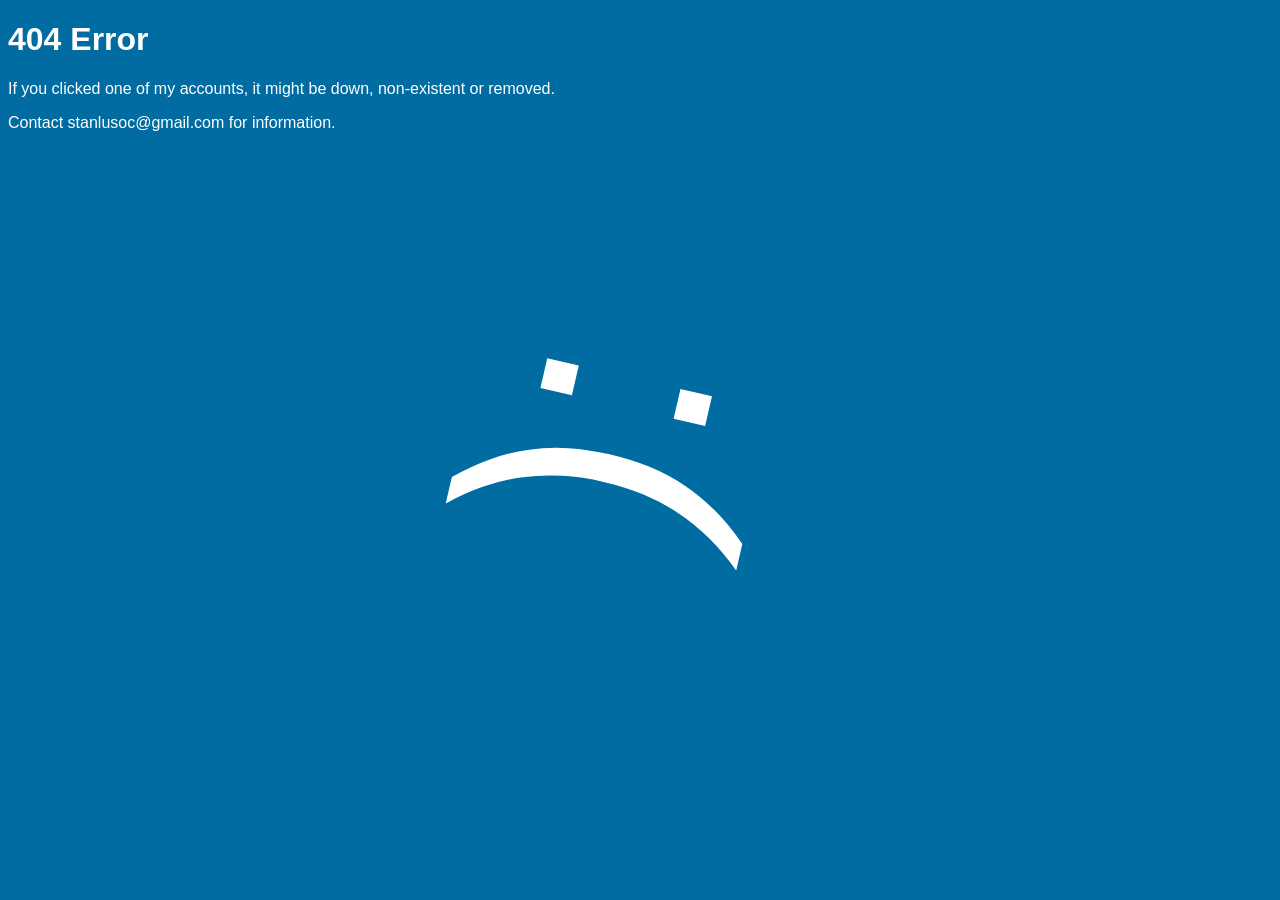
<file: fail/index.html>
<!DOCTYPE html>
<html lang="en">
<head>
    <meta charset="UTF-8">
    <meta name="viewport" content="width=device-width, initial-scale=1.0">
    <title>Document</title>
    <!--Icon: fail.svg-->
    <link rel="icon" type="image/svg+xml" href="fail.svg">
    <!--Styles.css-->
    <link rel="stylesheet" href="styles.css">
    <link href="https://fonts.googleapis.com/css2?family=Google+Sans:ital,opsz,wght@0,17..18,400..700;1,17..18,400..700&family=Iosevka+Charon:ital,wght@0,300;0,400;0,500;0,700;1,300;1,400;1,500;1,700&family=JetBrains+Mono:ital,wght@0,100..800;1,100..800&display=swap" rel="stylesheet">

</head>
<body>
    <h1 class="title">404 Error</h1>
    <p class="subtitle">If you clicked one of my accounts, it might be down, non-existent or removed.</p>
    <p class="contact">Contact stanlusoc@gmail.com for information.</p>
    <div class="sad-face" style="font-size: 20em;">:)</div>
    <script>
        const sadFace = document.querySelector('.sad-face');
        let angle = 0;
        sadFace.innerText = ':(';
        setInterval(() => {
            angle += 1;
            sadFace.style.transform = `translate(-50%, -50%) rotate(${angle}deg)`;
        }, 10);
    </script>
</body>
</html>
</file>
<file: fail/styles.css>
body,
head {
    font-family: 'Google Sans', sans-serif;
    color: white;
    background-color: rgb(0, 108, 162);
}
.sad-face {
    position: absolute;
    transform-origin: center;
    display: inline-block;
    left: 50%;
    top: 50%;
}
</file>
